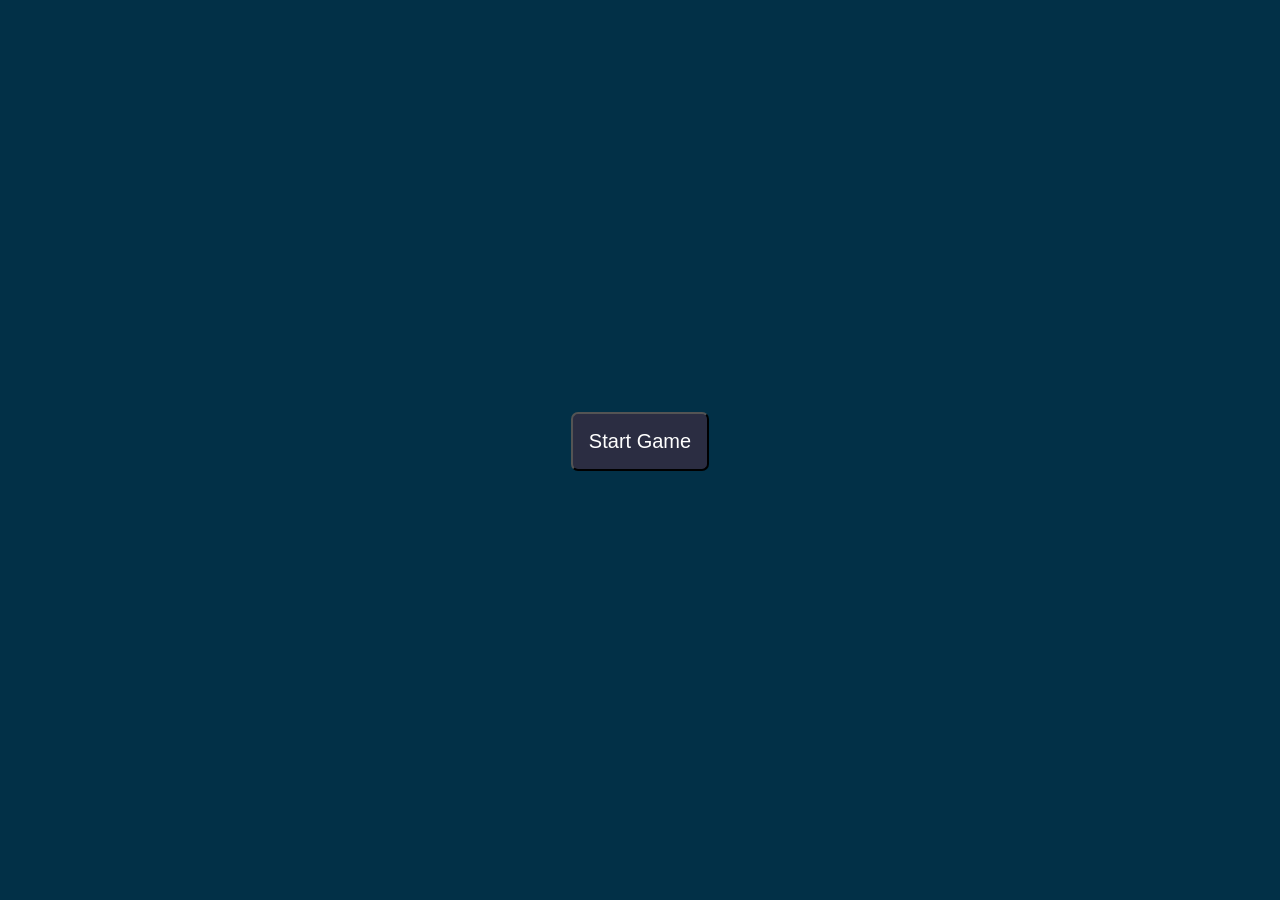
<file: index.html>
<!DOCTYPE html>
<html lang="en">
<head>
    <meta charset="UTF-8">
    <meta name="viewport" content="width=device-width, initial-scale=1.0">
    <title>Tic-Tac-Toe Game</title>
    <link rel="icon" href="Images\Gamelogo.jpg">
    <link rel="stylesheet" href="style.css">
</head>
<body>
    <div class="nav">
        <div class="container">
            <button id="Startgame">Start Game</button>
        </div>
    </div>
</body>
<script src="JS/index.js"></script>
</html>
</file>
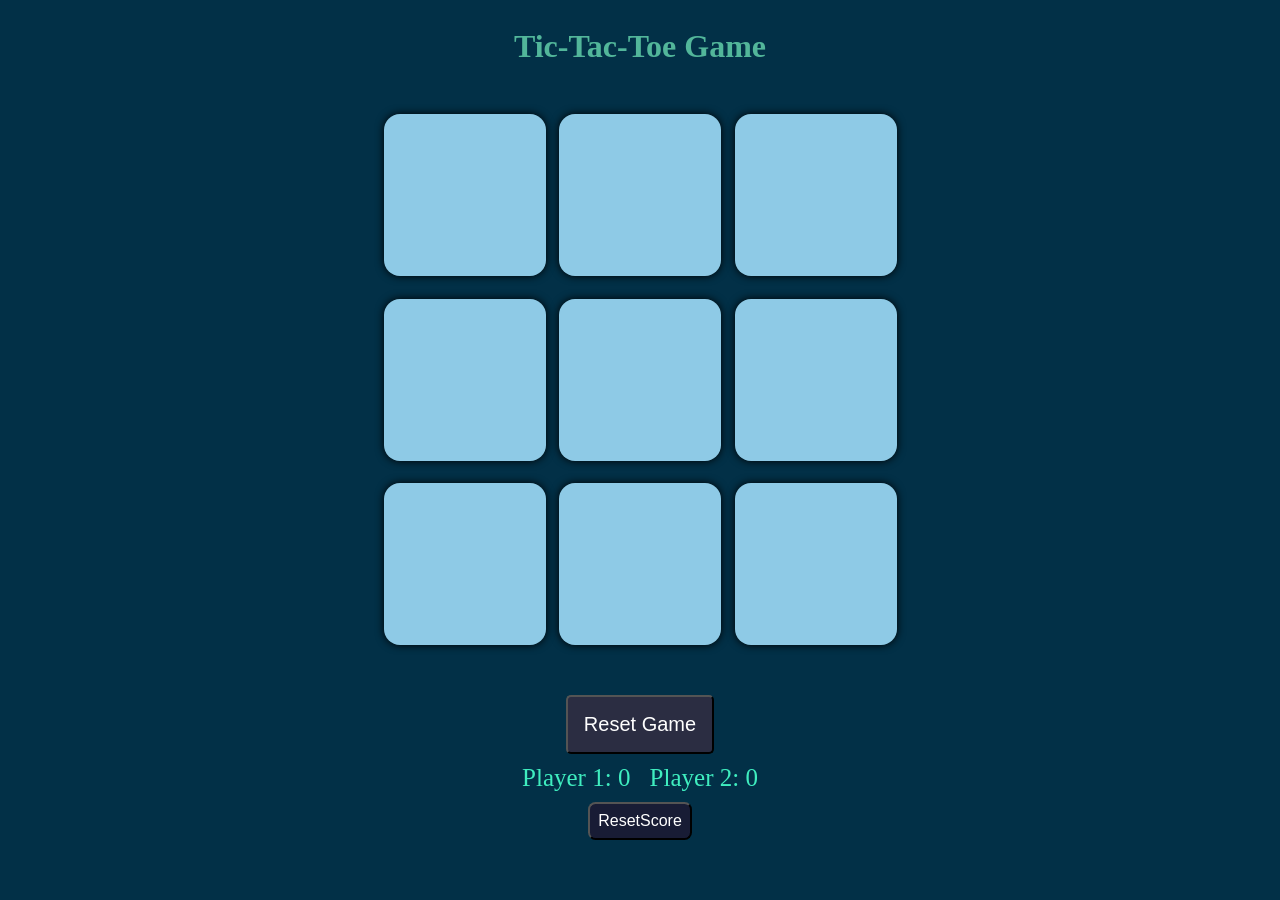
<file: Game.html>
<!DOCTYPE html>
<html lang="en">
<head>
    <meta charset="UTF-8">
    <meta name="viewport" content="width=device-width, initial-scale=1.0">
    <title>Tic-Tac-Toe Game</title>
    <link rel="icon" href="Images/Gamelogo.jpg">
    <link rel="stylesheet" href="style.css">
</head>
<body>
    <main>
        <div class="msg-container hide">
            <p id="msg">Winner</p>
            <button id="newbtn">New Game</button>
        </div>
      <div class="MainContainer ">
        <h1>Tic-Tac-Toe Game</h1>
        <div class="container">
            <div class="game">
                <button class="box"></button>
                <button class="box"></button>
                <button class="box"></button>
                <button class="box"></button>
                <button class="box"></button>
                <button class="box"></button>
                <button class="box"></button>
                <button class="box"></button>
                <button class="box"></button>
            </div>
        </div>
        <button id="Reset">Reset Game</button>
      </div>
      <div id="gamescore">
        <p class="score">Player 1: 0</p>
        <p class="score">Player 2: 0</p>
    </div>
    <button class="resetscore">ResetScore</button>
    </main>
</body>
<script src="JS/script.js"></script>
</html>
</file>
<file: style.css>
*{
    margin: 0;
    padding: 0;
}

body {
    background-color: #023047;
    text-align: center;
}

.nav{
    height: 98vh;
    width: 100%;
    display: flex;
    justify-content: center;
    align-items: center;
}

#Startgame{
    padding: 1rem;
    font-size: 1.25rem;
    background-color: #2b2d42;
    color: #fff;
    border-radius: 7px;
    height: auto;
}

.container{
    height: 70vh;
    display: flex;
    justify-content: center;
    align-items: center;
}

.game{
    height: 60vmin;
    width: 60vmin;
    display: flex;
    flex-wrap: wrap;
    justify-content: center;
    align-items: center;
    gap: 1.5vmin;
}

.box{
    height: 18vmin;
    width: 18vmin;
    border: none;
    border-radius: 1rem;
    box-shadow: 0 0 0.5rem rgb(0,0,0.3);
    font-size: 8vmin;
    color: #ff6f00eb;
    background-color: #8ecae6;
}

#Reset{
    padding: 1rem;
    font-size: 1.25rem;
    background-color: #2b2d42;
    color: #fff;
    border-radius: 5px;
}

#Reset-container {
    display: flex;
    justify-content: center;
    align-items: center;
}

#newbtn{
    padding: 1rem;
    font-size: 1.25rem;
    background-color: #2b2d42;
    color: #fff;
    border-radius: 7px;
}

#msg{
    color: #ffffc7;
    font-size: 5vmin;
}

.msg-container{
    height: 100vmin;
    display: flex;
    justify-content: center;
    align-items: center;
    flex-direction: column;
    gap: 1.2rem;
}

.hide{
    display: none;
}

.MainContainer h1{
    color:#52b69a;
    margin-top: 27.5px;
}

#gamescore  {
    color: #45ffcae9;
    font-size: 25px;
    flex-direction: row;
    gap: 1.2rem;
    display: flex;
    justify-content: center;
    margin: 10px 0;
}

.resetscore{
    padding: 0.5rem;
    font-size: 1rem;
    background-color: #181c35;
    color: #fff;
    border-radius: 7.5px;
}
</file>
